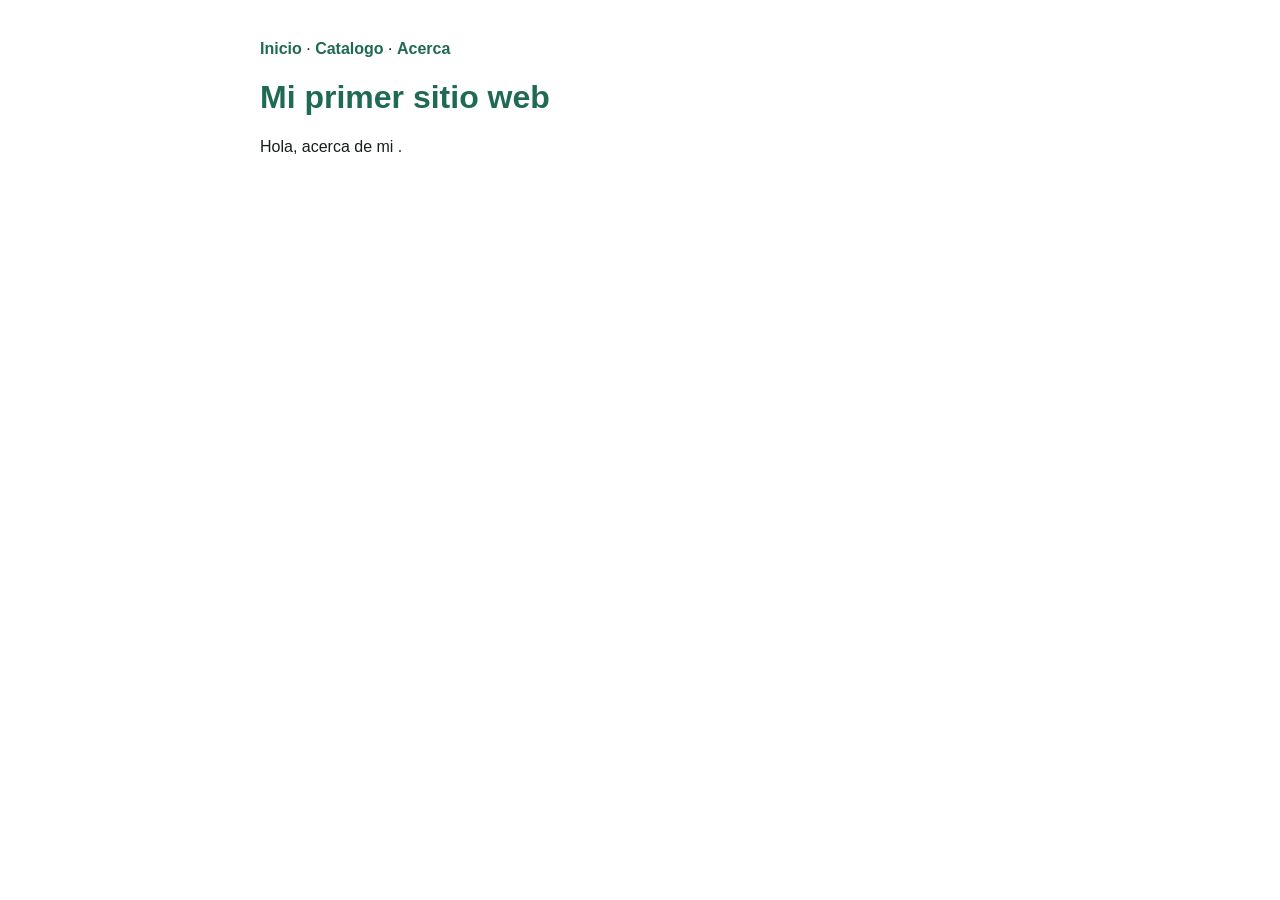
<file: acerca.html>
<!doctype html>
<html lang="es">
<head>
<meta charset="utf-8">
<title>Acerca de mi</title>
<link rel="stylesheet" href="estilo.css">
</head>
<body>
<nav>
<a href="index.html">Inicio</a> ·
<a href="catalogo.html">Catalogo</a> ·
<a href="acerca.html">Acerca</a>
</nav>
<h1>Mi primer sitio web</h1>
<p>Hola, acerca de mi .</p>
</body>
</html>
</file>
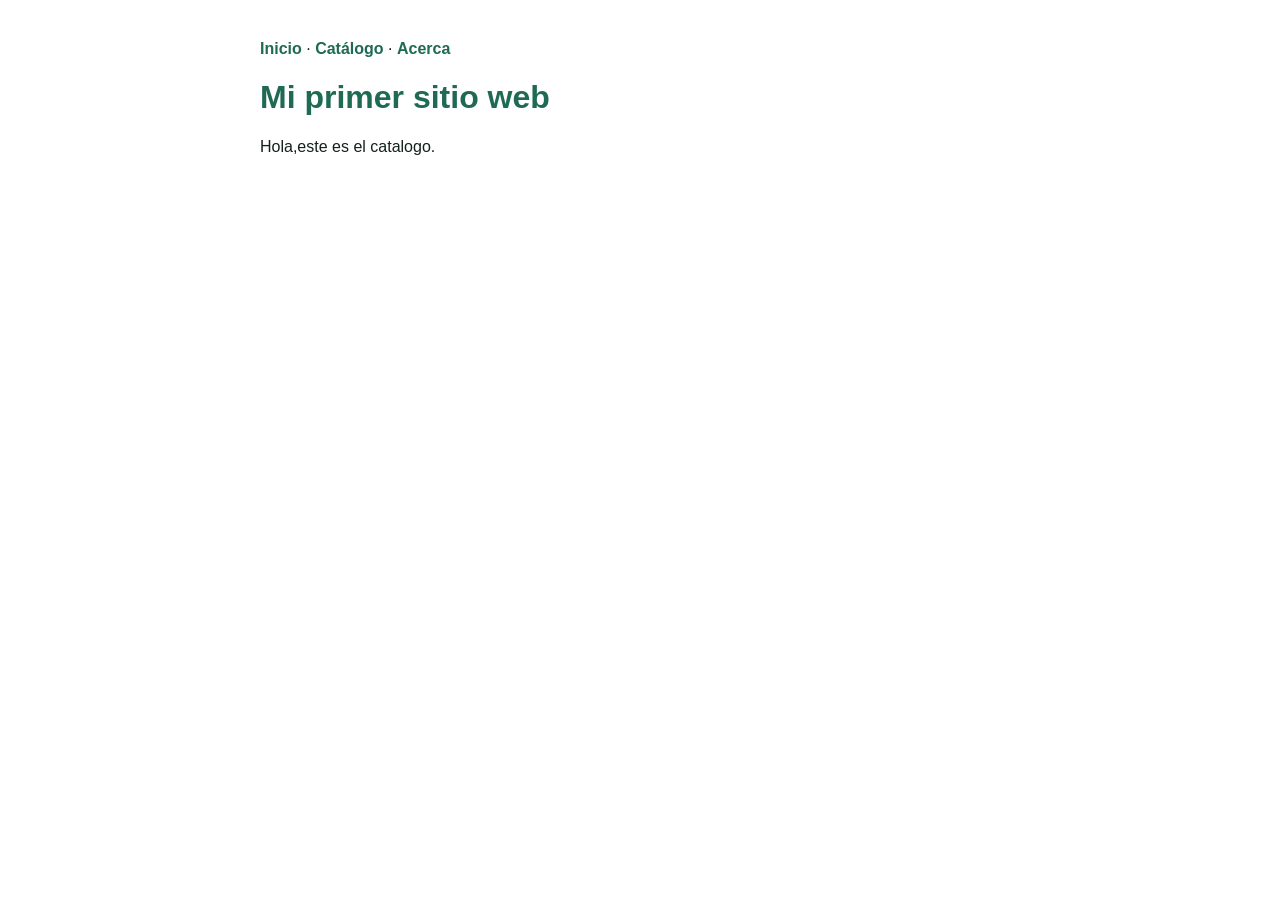
<file: catalogo.html>
<!doctype html>
<html lang="es">
<head>
<meta charset="utf-8">
<title>Catalogo</title>
<link rel="stylesheet" href="estilo.css">
</head>
<body>
<nav>
<a href="index.html">Inicio</a> ·
<a href="catalogo.html">Catálogo</a> ·
<a href="acerca.html">Acerca</a>
</nav>
<h1>Mi primer sitio web</h1>
<p>Hola,este es el catalogo.</p>
</body>
</html>
</file>
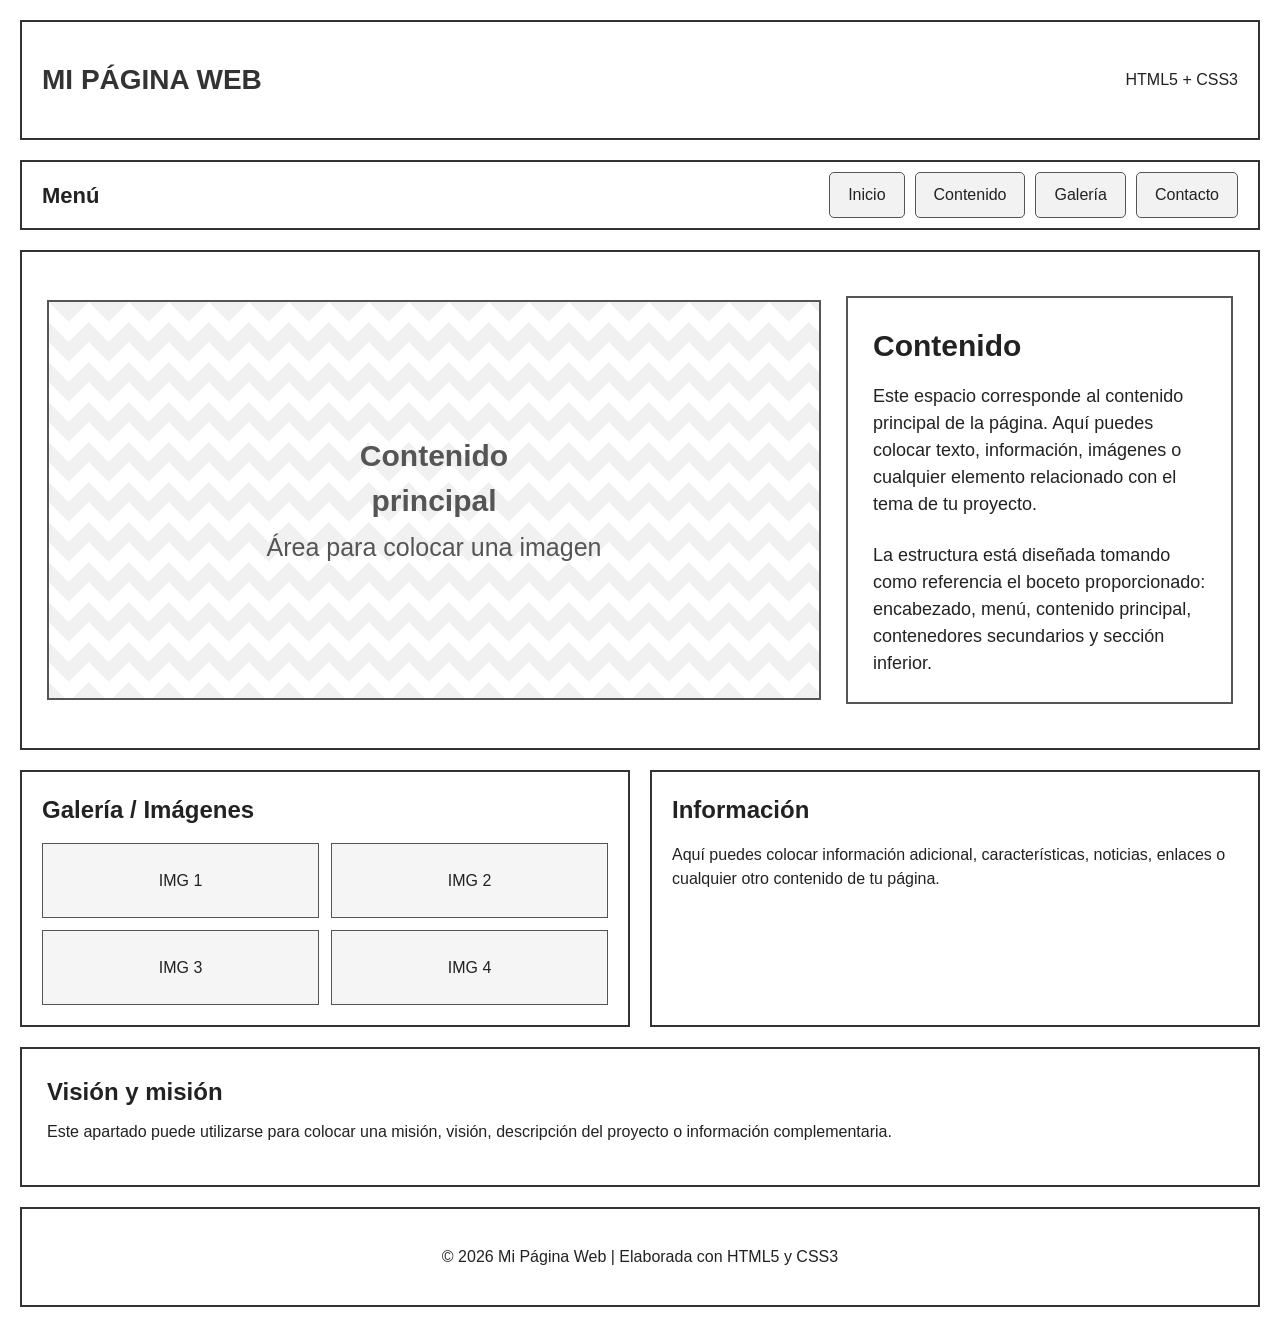
<file: pagina_web_html5-7.html>
<!DOCTYPE html>
<html lang="es">
<head>
  <meta charset="UTF-8">
  <meta name="viewport" content="width=device-width, initial-scale=1.0">
  <meta name="description" content="Página web HTML5 inspirada en el boceto proporcionado">
  <title>Mi Página Web</title>

  <style>
    * {
      box-sizing: border-box;
      margin: 0;
      padding: 0;
    }

    body {
      font-family: Arial, Helvetica, sans-serif;
      background: #ffffff;
      color: #222;
      line-height: 1.5;
    }

    /* Contenedor general: aproximadamente 1600 px en pantallas grandes */
    .pagina {
      width: min(1600px, calc(100% - 40px));
      margin: 20px auto;
    }

    /* Encabezado */
    header {
      height: 120px;
      border: 2px solid #333;
      padding: 20px;
      display: flex;
      align-items: center;
      justify-content: space-between;
      gap: 20px;
    }

    .logo {
      font-size: 28px;
      font-weight: bold;
      color: #333;
    }

    /* Menú */
    nav {
      border: 2px solid #333;
      height: 70px;
      margin-top: 20px;
      display: flex;
      align-items: center;
      justify-content: space-between;
      padding: 0 20px;
    }

    .menu-titulo {
      font-size: 22px;
      font-weight: bold;
    }

    .menu-links {
      display: flex;
      list-style: none;
      gap: 10px;
    }

    .menu-links a {
      display: block;
      padding: 10px 18px;
      text-decoration: none;
      color: #222;
      border: 1px solid #555;
      border-radius: 5px;
      background: #f2f2f2;
    }

    .menu-links a:hover {
      background: #ddd;
    }

    /* Contenido principal */
    main {
      margin-top: 20px;
    }

    .contenido-principal {
      border: 2px solid #333;
      min-height: 500px;
      padding: 25px;
      display: grid;
      grid-template-columns: 2fr 1fr;
      gap: 25px;
      align-items: center;
    }

    .imagen-principal {
      min-height: 400px;
      border: 2px solid #555;
      background:
        linear-gradient(135deg, #f1f1f1 25%, transparent 25%) -20px 0/40px 40px,
        linear-gradient(225deg, #f1f1f1 25%, transparent 25%) -20px 0/40px 40px,
        linear-gradient(315deg, #f1f1f1 25%, transparent 25%) 0 0/40px 40px,
        linear-gradient(45deg, #f1f1f1 25%, #fff 25%) 0 0/40px 40px;
      display: flex;
      align-items: center;
      justify-content: center;
      text-align: center;
      padding: 20px;
      font-size: 30px;
      color: #555;
    }

    .descripcion {
      border: 2px solid #555;
      min-height: 300px;
      padding: 25px;
    }

    .descripcion h1 {
      margin-bottom: 15px;
      font-size: 30px;
    }

    .descripcion p {
      font-size: 18px;
    }

    /* Contenedores secundarios */
    .contenedores {
      margin-top: 20px;
      display: grid;
      grid-template-columns: 1fr 1fr;
      gap: 20px;
    }

    .tarjeta {
      border: 2px solid #333;
      min-height: 230px;
      padding: 20px;
    }

    .tarjeta h2 {
      margin-bottom: 15px;
    }

    .galeria {
      display: grid;
      grid-template-columns: repeat(2, 1fr);
      gap: 12px;
    }

    .galeria .mini-imagen {
      height: 75px;
      border: 1px solid #555;
      display: flex;
      align-items: center;
      justify-content: center;
      background: #f5f5f5;
    }

    /* Texto inferior */
    .texto-inferior {
      margin-top: 20px;
      border: 2px solid #333;
      min-height: 140px;
      padding: 25px;
    }

    .texto-inferior h2 {
      margin-bottom: 10px;
    }

    /* Pie de página */
    footer {
      margin-top: 20px;
      border: 2px solid #333;
      min-height: 100px;
      display: flex;
      align-items: center;
      justify-content: center;
      text-align: center;
      padding: 20px;
    }

    /* Diseño adaptable */
    @media (max-width: 800px) {
      .pagina {
        width: calc(100% - 20px);
        margin: 10px auto;
      }

      header {
        height: auto;
        flex-direction: column;
        text-align: center;
      }

      nav {
        height: auto;
        flex-direction: column;
        gap: 15px;
        padding: 15px;
      }

      .menu-links {
        flex-wrap: wrap;
        justify-content: center;
      }

      .contenido-principal,
      .contenedores {
        grid-template-columns: 1fr;
      }

      .imagen-principal {
        min-height: 250px;
      }
    }
  </style>
</head>

<body>
  <div class="pagina">

    <!-- ENCABEZADO -->
    <header>
      <div class="logo">MI PÁGINA WEB</div>
      <div>HTML5 + CSS3</div>
    </header>

    <!-- MENÚ -->
    <nav>
      <div class="menu-titulo">Menú</div>

      <ul class="menu-links">
        <li><a href="#inicio">Inicio</a></li>
        <li><a href="#contenido">Contenido</a></li>
        <li><a href="#galeria">Galería</a></li>
        <li><a href="#contacto">Contacto</a></li>
      </ul>
    </nav>

    <!-- CONTENIDO PRINCIPAL -->
    <main id="inicio">
      <section class="contenido-principal" id="contenido">

        <div class="imagen-principal">
          <div>
            <strong>Contenido<br>principal</strong>
            <br>
            <small>Área para colocar una imagen</small>
          </div>
        </div>

        <article class="descripcion">
          <h1>Contenido</h1>
          <p>
            Este espacio corresponde al contenido principal de la página.
            Aquí puedes colocar texto, información, imágenes o cualquier
            elemento relacionado con el tema de tu proyecto.
          </p>
          <br>
          <p>
            La estructura está diseñada tomando como referencia el boceto
            proporcionado: encabezado, menú, contenido principal,
            contenedores secundarios y sección inferior.
          </p>
        </article>

      </section>

      <!-- DOS CONTENEDORES INFERIORES -->
      <section class="contenedores" id="galeria">

        <article class="tarjeta">
          <h2>Galería / Imágenes</h2>

          <div class="galeria">
            <div class="mini-imagen">IMG 1</div>
            <div class="mini-imagen">IMG 2</div>
            <div class="mini-imagen">IMG 3</div>
            <div class="mini-imagen">IMG 4</div>
          </div>
        </article>

        <article class="tarjeta">
          <h2>Información</h2>
          <p>
            Aquí puedes colocar información adicional, características,
            noticias, enlaces o cualquier otro contenido de tu página.
          </p>
        </article>

      </section>

      <!-- SECCIÓN INFERIOR -->
      <section class="texto-inferior" id="contacto">
        <h2>Visión y misión</h2>
        <p>
          Este apartado puede utilizarse para colocar una misión, visión,
          descripción del proyecto o información complementaria.
        </p>
      </section>
    </main>

    <!-- PIE -->
    <footer>
      <p>© 2026 Mi Página Web | Elaborada con HTML5 y CSS3</p>
    </footer>

  </div>
</body>
</html>
</file>
<file: estilo.css>
body{font-family:Arial,sans-serif; max-width:760px; margin:40px auto; padding:0 16px;
color:#13201B;}
nav a{color:#1F6A54; text-decoration:none; font-weight:bold;}
h1{color:#1F6A54;}
</file>
